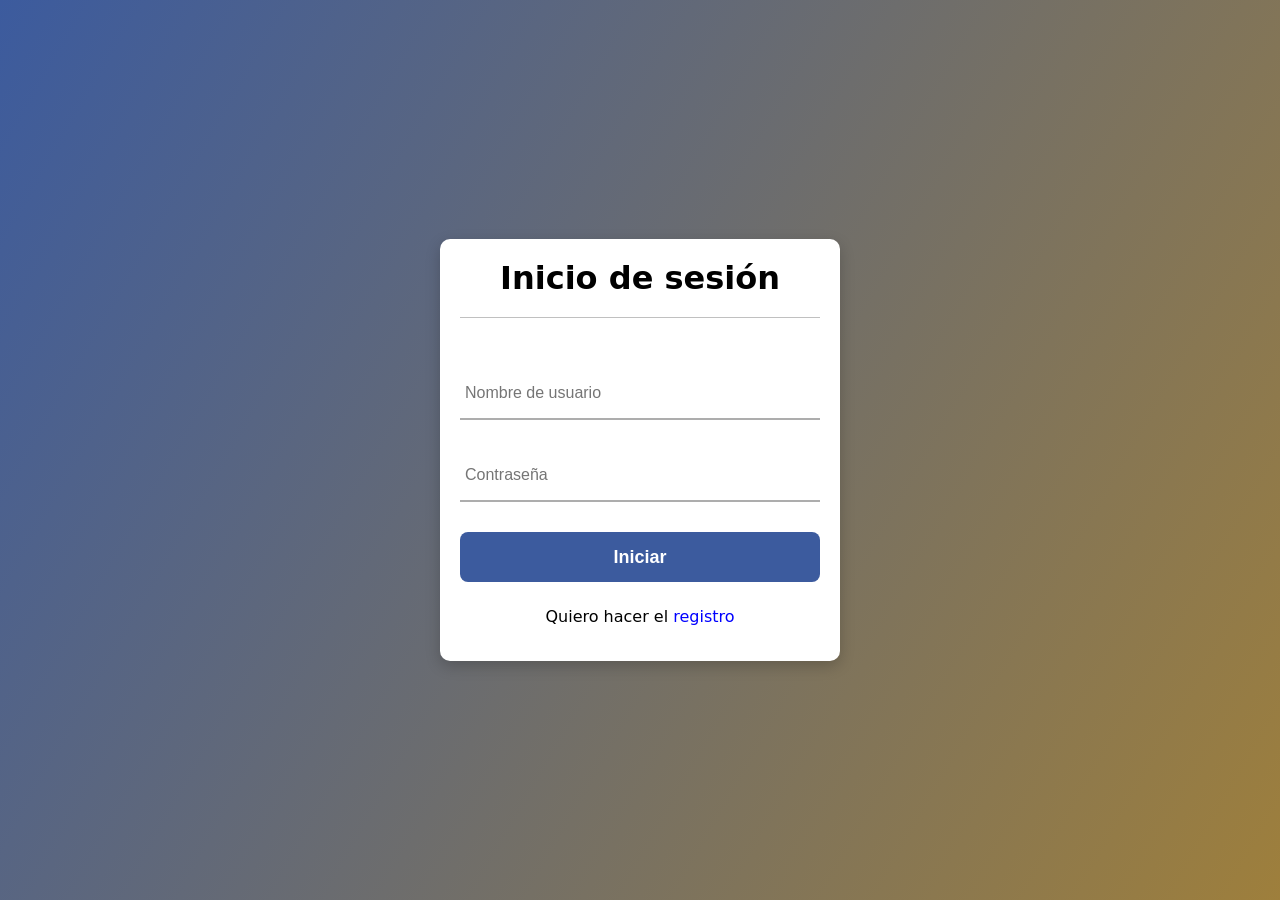
<file: Index.html>
<!DOCTYPE html>
<html lang="es">
<head>
    <meta charset="UTF-8">
    <meta http-equiv="X-UA-Compatible" content="IE=edge">
    <meta name="viewport" content="width=device-width, initial-scale=1.0">
    <title>Inicio de Seción</title>
    <link rel="stylesheet" href="style.css">
</head>
<body>
    <div class="formulario">
        <h1>Inicio de sesión</h1>
        <form method="post">
            <div class="input-group">
                <input type="text" id="user" placeholder="Nombre de usuario" required>
            </div>
            <div class="input-group">
                <input type="password" id="password" placeholder="Contraseña" required>
            </div>
            <button type="submit" id="submit">Iniciar</button>
            <div class="registro">
                Quiero hacer el <a href="#">registro</a>
            </div>
        </form>
    </div>
    <script src="java/login.js"></script>
</body>
</html>
</file>
<file: style.css>
* {
    margin: 0;
    padding: 0;
    box-sizing: border-box;
}

body {
    margin: 0;
    padding: 0;
    font-family: system-ui, -apple-system, BlinkMacSystemFont, 'Segoe UI', Roboto, Oxygen, Ubuntu, Cantarell, 'Open Sans', 'Helvetica Neue', sans-serif;
    background: linear-gradient(120deg, #3C5B9E, #9E7F3C);
    min-height: 100vh;
    display: flex;
    align-items: center;
    justify-content: center;
    padding: 20px;
}

.formulario {
    width: 100%;
    max-width: 400px;
    background: white;
    border-radius: 10px;
    box-shadow: 0 5px 15px rgba(0, 0, 0, 0.2);
    overflow: hidden;
}

.formulario h1 {
    text-align: center;
    padding: 20px 0;
    border-bottom: 1px solid silver;
    margin: 0 20px;
    font-size: clamp(1.5rem, 4vw, 2rem);
}

.formulario form {
    padding: 20px;
}

.input-group {
    position: relative;
    border-bottom: 2px solid #adadad;
    margin: 30px 0;
}

.input-group input {
    width: 100%;
    padding: 0 5px;
    height: 50px;
    font-size: 16px;
    border: none;
    background: none;
    outline: none;
}

/* Efectos de focus mejorados para móviles */
.input-group input:focus {
    border-color: #3C5B9E;
}

.input-group input:focus ~ label,
.input-group input:valid ~ label {
    top: -20px;
    left: 5px;
    color: #3C5B9E;
    font-size: 14px;
    font-weight: 500;
}

.recordar {
    margin: -5px 0 20px 5px;
    color: blue;
    cursor: pointer;
    font-size: 14px;
}

.recordar:hover {
    text-decoration: underline;
}

button[type="submit"] {
    width: 100%;
    height: 50px;
    background: #3C5B9E;
    border: none;
    border-radius: 8px;
    font-size: 18px;
    color: white;
    cursor: pointer;
    outline: none;
    transition: all 0.3s ease;
    font-weight: 600;
}

button[type="submit"]:hover {
    background: #2a4a8a;
    transform: translateY(-2px);
    box-shadow: 0 4px 8px rgba(0, 0, 0, 0.2);
}

button[type="submit"]:active {
    transform: translateY(0);
}

.registro {
    margin: 25px 0 15px 0;
    text-align: center;
    font-size: 16px;
    color: black;
}

.registro a {
    color: blue;
    text-decoration: none;
    font-weight: 500;
}

.registro a:hover {
    text-decoration: underline;
}

/* Media Queries para diferentes tamaños de pantalla */

/* Tablets */
@media (max-width: 768px) {
    body {
        padding: 15px;
    }
    
    .formulario {
        max-width: 350px;
    }
    
    .formulario form {
        padding: 15px;
    }
    
    .input-group {
        margin: 25px 0;
    }
    
    button[type="submit"] {
        height: 48px;
        font-size: 17px;
    }
}

/* Móviles pequeños */
@media (max-width: 480px) {
    body {
        padding: 10px;
        align-items: flex-start;
        padding-top: 40px;
    }
    
    .formulario {
        max-width: 100%;
        border-radius: 8px;
    }
    
    .formulario h1 {
        padding: 15px 0;
        margin: 0 15px;
        font-size: 1.4rem;
    }
    
    .formulario form {
        padding: 15px 20px;
    }
    
    .input-group {
        margin: 20px 0;
    }
    
    .input-group input {
        height: 45px;
        font-size: 16px;
    }
    
    button[type="submit"] {
        height: 46px;
        font-size: 16px;
    }
    
    .registro {
        font-size: 15px;
        margin: 20px 0 10px 0;
    }
}

/* Móviles muy pequeños */
@media (max-width: 320px) {
    .formulario form {
        padding: 10px 15px;
    }
    
    .formulario h1 {
        font-size: 1.3rem;
        padding: 12px 0;
    }
    
    .input-group input {
        height: 42px;
        font-size: 15px;
    }
    
    button[type="submit"] {
        height: 44px;
        font-size: 15px;
    }
}

/* Para landscape en móviles */
@media (max-height: 500px) and (orientation: landscape) {
    body {
        align-items: flex-start;
        padding-top: 20px;
        padding-bottom: 20px;
    }
    
    .formulario {
        max-width: 90%;
    }
    
    .formulario h1 {
        padding: 15px 0;
    }
    
    .input-group {
        margin: 15px 0;
    }
    
    .input-group input {
        height: 40px;
    }
}
</file>
